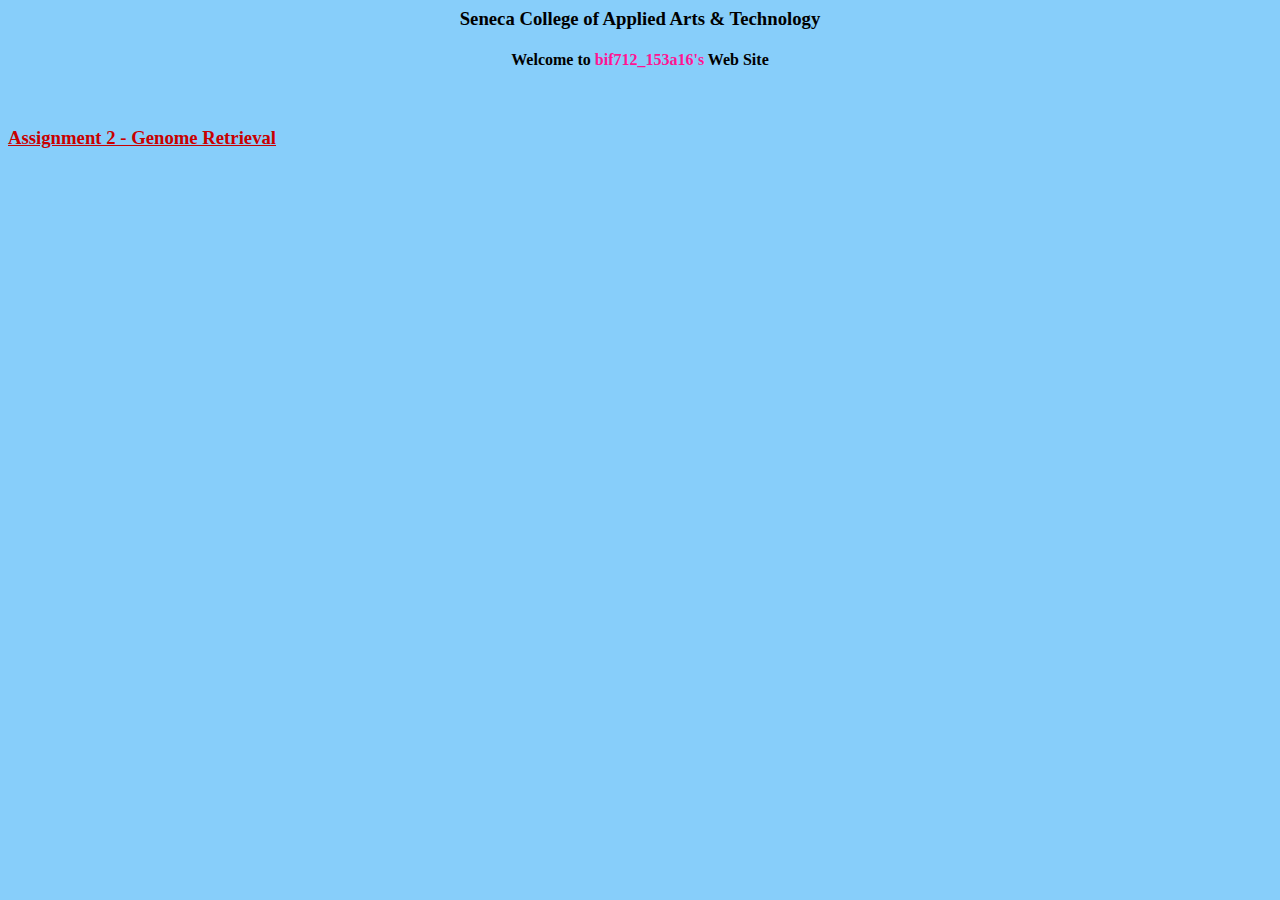
<file: semester_1/assign/assign2/public_html/index.html>
<html>
<head>
<title>
bif712_153a16
</title>
</head>
<body bgcolor="87cefa" link="c80000">
<center>
<h3>Seneca College of Applied Arts & Technology</h3>
</center>
<center>
<h4>Welcome to 
<font size=3 color="ff1493">bif712_153a16's</font> Web Site</h4>
</center>
<BR>

<h3> <a href="./Assignment2/index.html"> Assignment 2 - Genome Retrieval </a></h3>

</body>
</html>
</file>
